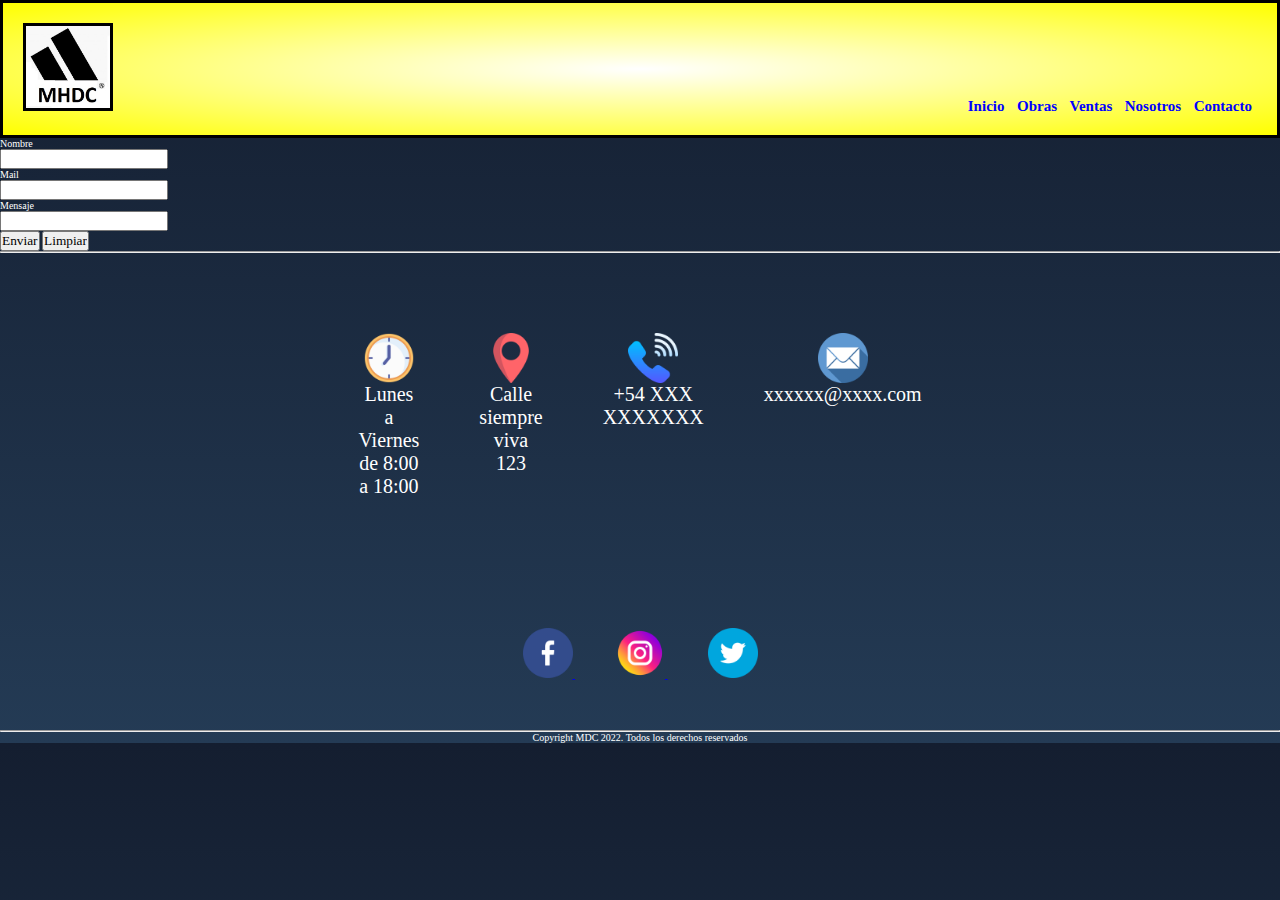
<file: pages/contacto.html>
<!DOCTYPE html>
<html lang="en">
  <head>
    <meta charset="UTF-8" />
    <meta http-equiv="X-UA-Compatible" content="IE=edge" />
    <meta name="viewport" content="width=device-width, initial-scale=1.0" />
    <link rel="stylesheet" href="../style.css" />
    <link rel="shorcut icon" href="images/grua-de-demolicion.png" />
    <title>Contacto</title>
  </head>
  <body>
    <header class="conteiner-header">
      <div class="header-logo">
        <a href="index.html">
          <img src="../assets/img/logo.jpg" class="header-img" />
        </a>

        <nav class="header-secciones">
          <ul>
            <li><a href="../index.html">Inicio</a></li>
            <li><a href="../pages/obras.html">Obras</a></li>
            <li><a href="../pages/ventas.html">Ventas</a></li>
            <li><a href="../pages/nosotros.html">Nosotros</a></li>
            <li><a href="/pages/contacto.html">Contacto</a></li>
          </ul>
        </nav>
      </div>
    </header>

    <!-- main -->

    <form>
      <p>Nombre</p>
      <input type="text" value="" />
      <p>Mail</p>
      <input type="text" value="" />
      <p>Mensaje</p>
      <input type=text"" value="" />
      <br />
      <input type="submit" value="Enviar" />
      <input type="submit" value="Limpiar" />
    </form>
    <hr />

    <!-- fin main -->

    <footer>
      <section class="container-footer">
        <div class="informacion">
          <img src="../assets/img/clock.ico" />
          <p>Lunes a Viernes de 8:00 a 18:00</p>
        </div>

        <div class="informacion">
          <img src="../assets/img/placeholder.ico" />
          <p>Calle siempre viva 123</p>
        </div>

        <div class="informacion">
          <img src="../assets/img/phone-call.ico" />
          <p>+54 XXX XXXXXXX</p>
        </div>

        <div class="informacion">
          <img src="../assets/img/email.ico" />
          <p>xxxxxx@xxxx.com</p>
        </div>
      </section>

      <div class="container-redes">
        <ul>
          <li>
            <a href="https://www.facebook.com">
              <img src="../assets/img/facebook.ico" />
            </a>
          </li>

          <li>
            <a href="https://www.instagram.com">
              <img src="../assets/img/instagram-_1_.ico" />
            </a>
          </li>

          <li>
            <a href="https://www.facebook.com">
              <img src="../assets/img/gorjeo.ico" />
            </a>
          </li>
        </ul>
      </div>
      <hr />
      <div class="copyright">
        <p>Copyright MDC 2022. Todos los derechos reservados</p>
      </div>
    </footer>
  </body>
</html>
</file>
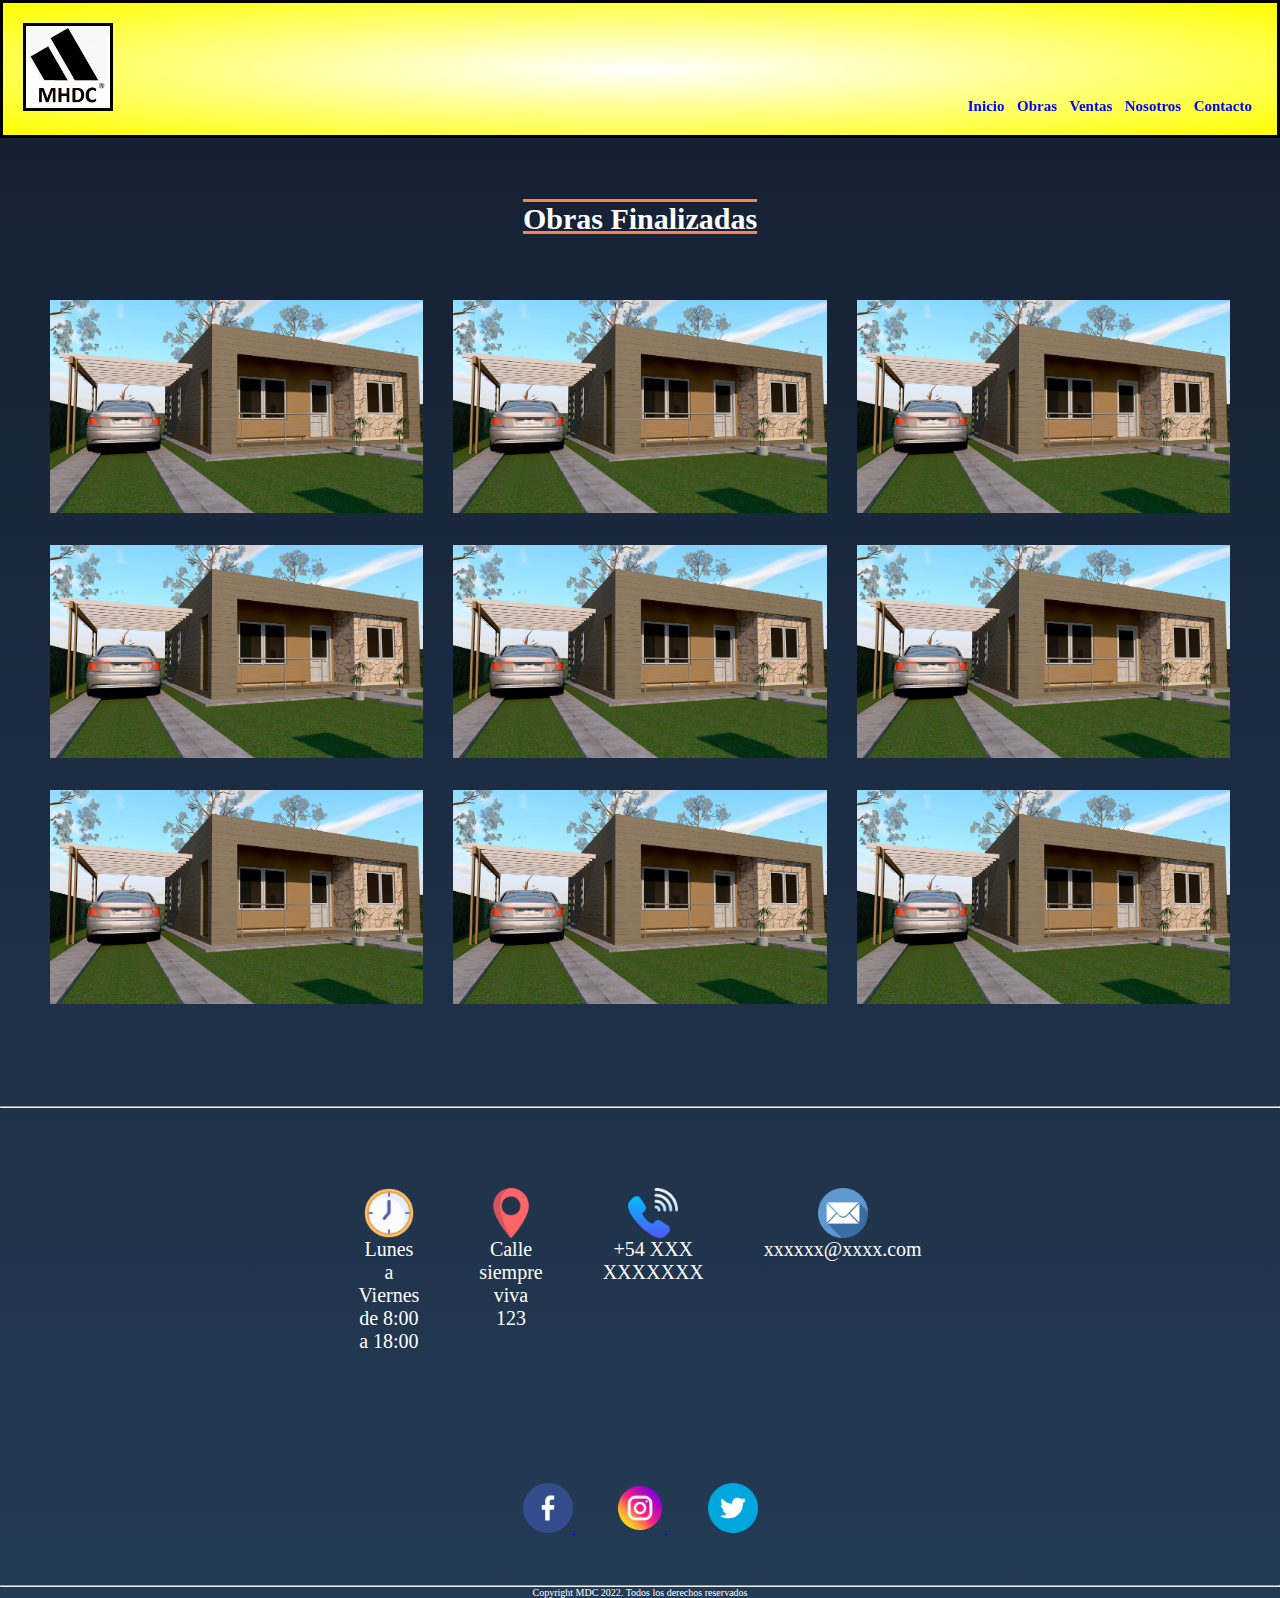
<file: pages/obra_fin_index.html>
<!DOCTYPE html>
<html lang="en">
  <head>
    <meta charset="UTF-8" />
    <meta http-equiv="X-UA-Compatible" content="IE=edge" />
    <meta name="viewport" content="width=device-width, initial-scale=1.0" />
    <link rel="stylesheet" href="../style.css" />
    <link rel="shorcut icon" href="../images/grua-de-demolicion.png" />
    <title>Obras finalizadas</title>
  </head>
  <body>
    <header class="conteiner-header">
      <div class="header-logo">
        <a href="index.html">
          <img src="../assets/img/logo.jpg" class="header-img" />
        </a>

        <nav class="header-secciones">
          <ul>
            <li><a href="../index.html">Inicio</a></li>
            <li><a href="../pages/obras.html">Obras</a></li>
            <li><a href="../pages/ventas.html">Ventas</a></li>
            <li><a href="../pages/nosotros.html">Nosotros</a></li>
            <li><a href="../pages/contacto.html">Contacto</a></li>
          </ul>
        </nav>
      </div>
    </header>

    <div>
      <h2>Obras Finalizadas</h2>
    </div>

    <div class="gallery-obras-ejec">
      <div>
        <a href="pages/subpages/obras_finalizadas/obra_fin1.html"
          ><img
            src="../assets/img/obras/finalizadas/obraf2.jpg"
            alt="Obra 1"
            class="item-img"
        /></a>
      </div>

      <div>
        <a href="pages/subpages/obras_finalizadas/obra_fin1.html"
          ><img
            src="../assets/img/obras/finalizadas/obraf2.jpg"
            alt="Obra 1"
            class="item-img"
        /></a>
      </div>

      <div>
        <a href="pages/subpages/obras_finalizadas/obra_fin1.html"
          ><img
            src="../assets/img/obras/finalizadas/obraf2.jpg"
            alt="Obra 1"
            class="item-img"
        /></a>
      </div>

      <div>
        <a href="pages/subpages/obras_finalizadas/obra_fin1.html"
          ><img
            src="../assets/img/obras/finalizadas/obraf2.jpg"
            alt="Obra 1"
            class="item-img"
        /></a>
      </div>

      <div>
        <a href="pages/subpages/obras_finalizadas/obra_fin1.html"
          ><img
            src="../assets/img/obras/finalizadas/obraf2.jpg"
            alt="Obra 1"
            class="item-img"
        /></a>
      </div>

      <div>
        <a href="pages/subpages/obras_finalizadas/obra_fin1.html"
          ><img
            src="../assets/img/obras/finalizadas/obraf2.jpg"
            alt="Obra 1"
            class="item-img"
        /></a>
      </div>

      <div>
        <a href="pages/subpages/obras_finalizadas/obra_fin1.html"
          ><img
            src="../assets/img/obras/finalizadas/obraf2.jpg"
            alt="Obra 1"
            class="item-img"
        /></a>
      </div>

      <div>
        <a href="pages/subpages/obras_finalizadas/obra_fin1.html"
          ><img
            src="../assets/img/obras/finalizadas/obraf2.jpg"
            alt="Obra 1"
            class="item-img"
        /></a>
      </div>

      <div>
        <a href="pages/subpages/obras_finalizadas/obra_fin1.html"
          ><img
            src="../assets/img/obras/finalizadas/obraf2.jpg"
            alt="Obra 1"
            class="item-img"
        /></a>
      </div>
    </div>

    <hr />
    <footer>
      <section class="container-footer">
        <div class="informacion">
          <img src="../assets/img/clock.ico" />
          <p>Lunes a Viernes de 8:00 a 18:00</p>
        </div>

        <div class="informacion">
          <img src="../assets/img/placeholder.ico" />
          <p>Calle siempre viva 123</p>
        </div>

        <div class="informacion">
          <img src="../assets/img/phone-call.ico" />
          <p>+54 XXX XXXXXXX</p>
        </div>

        <div class="informacion">
          <img src="../assets/img/email.ico" />
          <p>xxxxxx@xxxx.com</p>
        </div>
      </section>

      <div class="container-redes">
        <ul>
          <li>
            <a href="https://www.facebook.com">
              <img src="../assets/img/facebook.ico" />
            </a>
          </li>

          <li>
            <a href="https://www.instagram.com">
              <img src="../assets/img/instagram-_1_.ico" />
            </a>
          </li>

          <li>
            <a href="https://www.facebook.com">
              <img src="../assets/img/gorjeo.ico" />
            </a>
          </li>
        </ul>
      </div>
      <hr />
      <div class="copyright">
        <p>Copyright MDC 2022. Todos los derechos reservados</p>
      </div>
    </footer>
  </body>
</html>
</file>
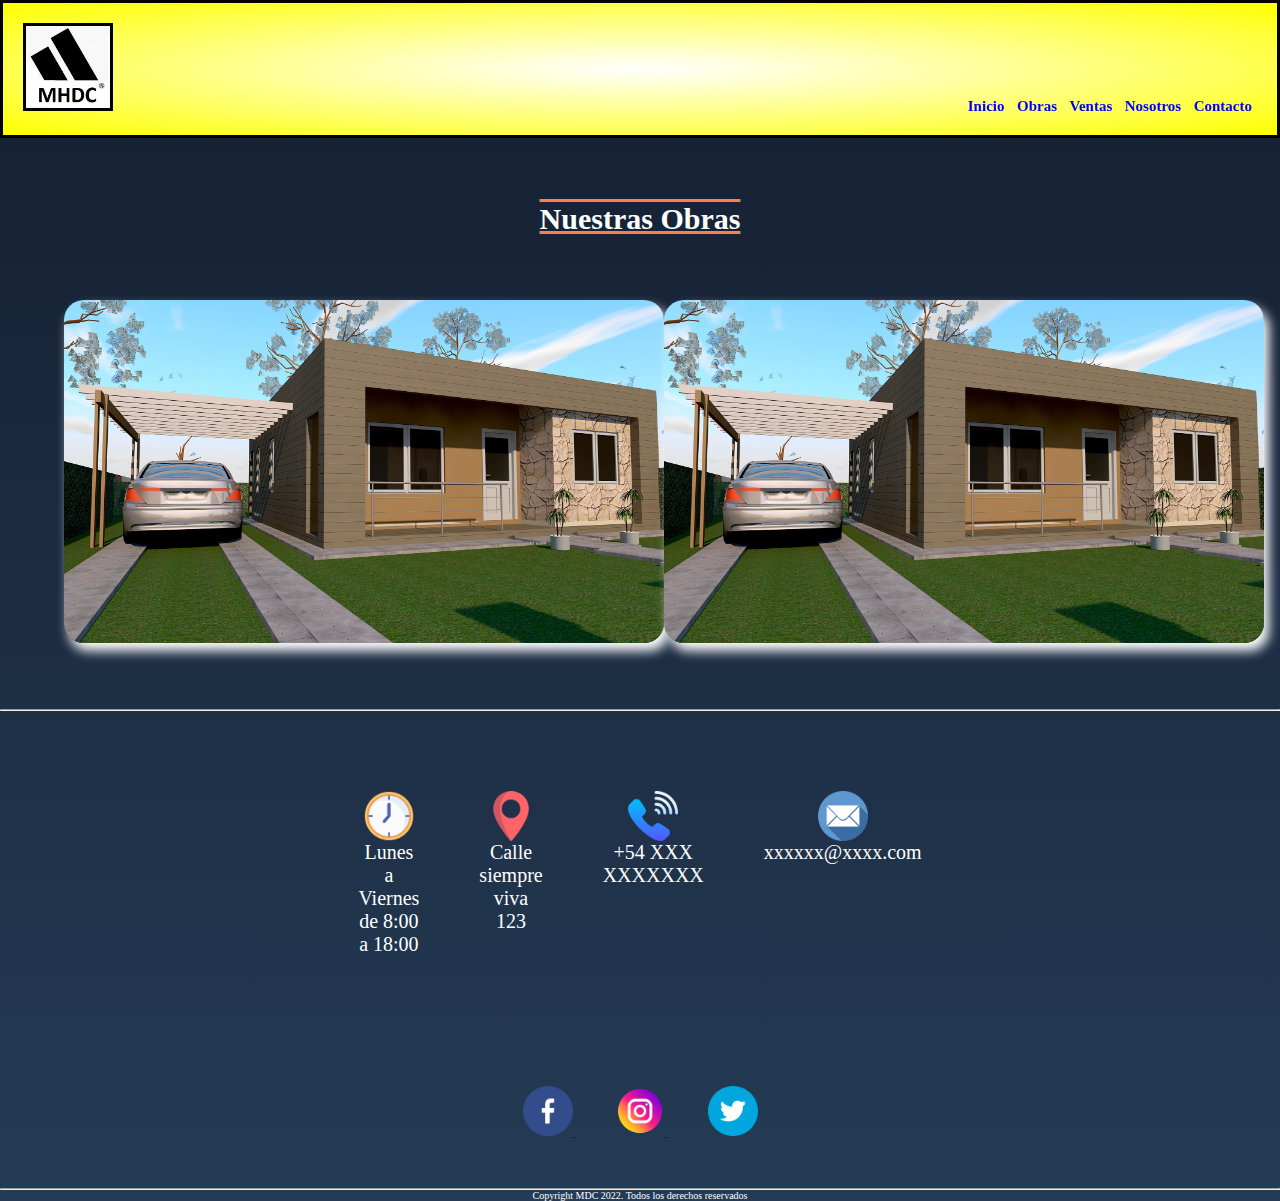
<file: pages/obras.html>
<!DOCTYPE html>
<html lang="en">
  <head>
    <meta charset="UTF-8" />
    <meta http-equiv="X-UA-Compatible" content="IE=edge" />
    <meta name="viewport" content="width=device-width, initial-scale=1.0" />
    <link rel="stylesheet" href="../style.css" />
    <link rel="shorcut icon" href="images/grua-de-demolicion.png" />
    <title>Obras</title>
  </head>
  <body>
    <header class="conteiner-header">
      <div class="header-logo">
        <a href="index.html">
          <img src="../assets/img/logo.jpg" class="header-img" />
        </a>

        <nav class="header-secciones">
          <ul>
            <li><a href="../index.html">Inicio</a></li>
            <li><a href="/pages/obras.html">Obras</a></li>
            <li><a href="../pages/ventas.html">Ventas</a></li>
            <li><a href="../pages/nosotros.html">Nosotros</a></li>
            <li><a href="../pages/contacto.html">Contacto</a></li>
          </ul>
        </nav>
      </div>
    </header>

    <!--  main -->
    <div>
      <h2>Nuestras Obras</h2>
    </div>

    <main class="gallery-menu">
      <div class="gallery-item">
        <a href="obra_ejec_index.html">
          <img
            src="../assets/img/obras/finalizadas/obraf2.jpg"
            alt="En ejecucion"
          />
        </a>
      </div>

      <div class="gallery-item">
        <a href="obra_fin_index.html">
          <img
            src="../assets/img/obras/finalizadas/obraf2.jpg"
            alt="Finalizadas"
          />
        </a>
      </div>
    </main>
    <!--  fin main -->

    <hr />
    <footer>
      <section class="container-footer">
        <div class="informacion">
          <img src="../assets/img/clock.ico" />
          <p>Lunes a Viernes de 8:00 a 18:00</p>
        </div>

        <div class="informacion">
          <img src="../assets/img/placeholder.ico" />
          <p>Calle siempre viva 123</p>
        </div>

        <div class="informacion">
          <img src="../assets/img/phone-call.ico" />
          <p>+54 XXX XXXXXXX</p>
        </div>

        <div class="informacion">
          <img src="../assets/img/email.ico" />
          <p>xxxxxx@xxxx.com</p>
        </div>
      </section>

      <div class="container-redes">
        <ul>
          <li>
            <a href="https://www.facebook.com">
              <img src="../assets/img/facebook.ico" />
            </a>
          </li>

          <li>
            <a href="https://www.instagram.com">
              <img src="../assets/img/instagram-_1_.ico" />
            </a>
          </li>

          <li>
            <a href="https://www.facebook.com">
              <img src="../assets/img/gorjeo.ico" />
            </a>
          </li>
        </ul>
      </div>
      <hr />
      <div class="copyright">
        <p>Copyright MDC 2022. Todos los derechos reservados</p>
      </div>
    </footer>
  </body>
</html>
</file>
<file: style.css>
/*CONFIGURACION INICIAL*/
* {
  margin: 0;
  padding: 0;
  box-sizing: border-box;
  font-family: Georgia, serif;
}

html {
  font-size: 62.5%;
}

@media (min-width: 768px) {
  body {
    background: linear-gradient(to bottom, #141e30, #243b55);
    color: white;
  }

  /*SECCION HEADER*/

  .conteiner-header {
    background: radial-gradient(white, yellow);
    border: solid black;
    position: sticky;
    top: 0;
    width: 100%;
    padding: 2rem;
  }

  .header-logo {
    display: flex;
    justify-content: space-between;
    align-items: baseline;
  }

  .header-img {
    width: 90px;
    height: auto;
    border: solid black;
    margin: 0rem;
  }

  .header-secciones ul li {
    font-size: 1rem;
    margin-right: 0.5rem;
    display: inline;
    padding-left: 5px;
    font-size: 1.5rem;
    bottom: 1rem;
    font-weight: bold;
    text-align: right;
  }

  .header-secciones ul li a {
    color: blue;
    text-decoration: none;
  }

  /*SECCION SLIDER*/

  .conteiner-empresa {
    display: flex;
    justify-content: center;
    align-items: center;
    padding: 3rem;
  }

  .conteiner-empresa img {
    width: 90rem;
    height: 60rem;
  }

  .trayectoria {
    background-color: grey;
    display: flex;
    justify-content: center;
    align-items: stretch;
    flex-direction: row;
    text-align: center;
    padding: 2rem;
    font-size: 2rem;
    margin-left: 25%;
    margin-right: 25%;
    padding: 3rem;
  }

  /*FORMATO DE TITULOS DE SECCIONES*/

  h2 {
    display: flex;
    justify-content: center;
    font-size: 3rem;
    padding: 5%;
    text-decoration: underline overline coral;
  }

  h4 {
    text-align: center;
    font-size: 2.5rem;
    margin-bottom: 1rem;
    margin-left: 25%;
    margin-right: 25%;
  }

  /*SECCION OBRAS*/

  .conteiner-grid-obras {
    display: grid;
    grid-template-columns: repeat(3, 1fr);
    grid-template-rows: repeat(2, 1fr);
    gap: 1rem;
    justify-items: center;
    align-items: center;
    justify-content: center;
    align-content: center;
    border: red dotted;
    margin-left: 15rem;
    margin-right: 15rem;
  }

  .obras-img {
    width: 100%;
    height: 100%;
    object-fit: cover;
  }

  .ver-mas {
    display: none;
  }

  /*SECCION SERVICIOS*/

  .servicios h4 {
    padding-bottom: 5rem;
    text-decoration: underline;
  }

  .servicios {
    padding: 3rem;
  }

  .conteiner-servicios {
    display: flex;
    justify-content: center;
    text-align: justify;
    font-size: 2rem;
    padding-bottom: 10rem;
    padding-left: 5rem;
    padding-right: 5rem;
    margin-left: 5%;
    margin-right: 5%;
  }

  /*SECCION FOOTER*/

  .container-footer {
    margin-left: 40rem;
    margin-right: 40rem;
    margin-top: 0rem;
    margin-bottom: 0rem;
    padding: 5rem;
    display: flex;
    justify-content: center;
    flex-direction: row;
    font-size: 2rem;
    text-align: start;
  }

  .informacion img {
    width: 5rem;
    height: auto;
    display: flex;
    flex-direction: column;
    text-align: center;
  }

  .informacion {
    padding: 3rem;
    display: flex;
    flex-direction: column;
    align-items: center;
    text-align: center;
  }

  /*SECCION REDES SOCIALES*/

  .container-redes {
    display: flex;
    flex-direction: row;
    justify-content: center;
    margin: 0;
    padding: 5rem;
  }

  .container-redes ul li {
    display: inline;
    bottom: 2rem;
    padding: 2rem;
    margin: 0;
  }

  .container-redes img {
    width: 5rem;
    height: 5rem;
  }

  /*COPYRIGHT*/

  .copyright {
    size: 3rem;
    color: white;
    text-align: center;
  }

  /*------------------PAGE ---- OBRAS---------------*/

  .gallery-menu {
    display: flex;
    flex-direction: row;
    margin: 0;
    padding-left: 5%;
    padding-right: 5%;
    padding-bottom: 5%;
    justify-content: space-around;
    position: relative;
    text-align: center;
  }

  .gallery-item img {
    width: 60rem;
    height: auto;
    object-fit: cover;
    border-radius: 2rem;
    box-shadow: 0.5rem 0.8rem 1.2rem white;
  }

  .gallery-item {
    width: 100%;
    height: 100%;
  }

  /*------------------PAGE ---- OBRAS EN EJECUCION ---------------*/

  .gallery-obras-ejec {
    display: grid;
    grid-template-columns: 1fr 1fr 1fr;
    grid-template-rows: repeat(2, 1fr);
    gap: 3rem;
    justify-items: center;
    align-items: center;
    justify-content: center;
    align-content: center;

    margin-left: 5rem;
    margin-right: 5rem;
    margin-bottom: 10rem;
  }

  .item-img {
    width: 100%;
    height: 100%;
    object-fit: cover;
  }
}

/*-------------------------------------------------------------------------------RESPONSIVE---------------------------------------------------------------------*/

/* mobile */
@media only screen and (max-width: 450px) {
  body {
    background: linear-gradient(to bottom, #141e30, #243b55);
    color: white;
  }

  .conteiner-header {
    background: radial-gradient(white, yellow);
    border: solid black;
    position: sticky;
    top: 0;
    width: 100%;
    padding: 0.5rem;
    display: grid;
    height: 6rem;
  }

  .header-logo {
    display: flex;
    justify-content: space-between;
    align-items: baseline;
  }

  .header-img {
    width: 40px;
    height: auto;
    border: solid black;
    margin: 0rem;
  }

  .header-secciones ul li a {
    color: blue;
    text-decoration: none;
  }

  /*SECCION SLIDER*/

  .conteiner-empresa {
    display: flex;
    justify-content: center;
    align-items: center;
    padding: 3rem;
  }

  .conteiner-empresa img {
    width: 40rem;
    height: auto;
  }

  .trayectoria {
    background-color: grey;
    display: grid;
    grid-template-columns: 1fr;
    grid-row: 1fr;
    column-gap: 1rem;
    row-gap: 1.5rem;
    justify-items: center;
    align-items: center;
    justify-content: center;
    align-items: stretch;
    text-align: center;
    line-height: 4rem;
    padding: 2rem;
    font-size: 2rem;
    margin-left: 10%;
    margin-right: 10%;
    padding: 0rem;
  }

  /*FORMATO DE TITULOS DE SECCIONES*/

  h2 {
    display: flex;
    justify-content: center;
    font-size: 2rem;
    padding: 5%;
    text-decoration: underline overline coral;
  }

  h4 {
    text-align: center;
    font-size: 2.5rem;
    margin-bottom: 1rem;
    margin-left: 25%;
    margin-right: 25%;
  }

  /*SECCION OBRAS*/

  .conteiner-grid-obras {
    display: grid;
    grid-template-columns: repeat(1, 1fr);

    column-gap: 1rem;
    row-gap: 2rem;
    justify-items: center;
    align-items: center;
    justify-content: center;
    align-content: center;

    margin-left: 5%;
    margin-right: 5%;
  }

  .obras-img {
    width: 100%;
    height: 100%;
    object-fit: cover;
  }

  .img-rsp {
    display: none;
  }

  .ver-mas {
    border: white;
    border-radius: 10px;
    background-color: white;
  }

  /*SECCION SERVICIOS*/

  .servicios h4 {
    padding-bottom: 5rem;
    text-decoration: underline;
  }

  .servicios {
    padding: 3rem;
  }

  .conteiner-servicios {
    display: flex;
    flex-direction: column;
    justify-content: center;
    text-align: justify;
    font-size: 2rem;
    padding-bottom: 10rem;

    margin-left: 5%;
    margin-right: 5%;
  }

  /*SECCION FOOTER*/

  .container-footer {
    display: grid;
    grid-template-columns: repeat(2, 1fr);
    grid-template-rows: repeat(2, 1fr);
    margin-left: 5%;
    margin-right: 5%;
  }

  .informacion img {
    width: 5rem;
    height: auto;
  }

  .informacion {
    padding: 3rem;
    display: flex;
    flex-direction: column;
    align-items: center;
    text-align: center;
  }

  /*SECCION REDES SOCIALES*/

  .container-redes {
    display: flex;
    flex-direction: row;
    justify-content: center;
    margin: 0;
    padding: 5rem;
  }

  .container-redes ul li {
    display: inline;
    bottom: 2rem;
    padding: 2rem;
    margin: 0;
  }

  .container-redes img {
    width: 5rem;
    height: 5rem;
  }

  /*COPYRIGHT*/

  .copyright {
    size: 3rem;
    color: white;
    text-align: center;
  }

  /*------------------PAGE ---- OBRAS------MOBILE---------------*/

  .gallery-menu {
    display: flex;
    flex-direction: column;
    justify-content: center;
    padding-bottom: 3rem;
  }

  .gallery-item {
    width: 100%;
    height: 100%;
    padding-left: 2.4rem;
    padding-right: 2.4rem;
    padding-top: 0.4rem;
    padding-bottom: 2.4rem;
  }

  .gallery-item img {
    width: 40rem;
    height: 30rem;
  }
  .gallery-menu h2 {
    text-align: center;
    padding-top: 3rem;
    padding-bottom: 3rem;
  }

  /*------------------PAGE ---- OBRAS------MOBILE---------------*/

  .gallery-obras-ejec {
    display: grid;
    grid-template-columns: repeat(1, 1fr);
    column-gap: 1rem;
    row-gap: 2rem;
    justify-items: center;
    align-items: center;
    justify-content: center;
    align-content: center;

    margin-left: 5%;
    margin-right: 5%;
  }

  .item-img {
    width: 100%;
    height: 100%;
    object-fit: cover;
  }
}
</file>
